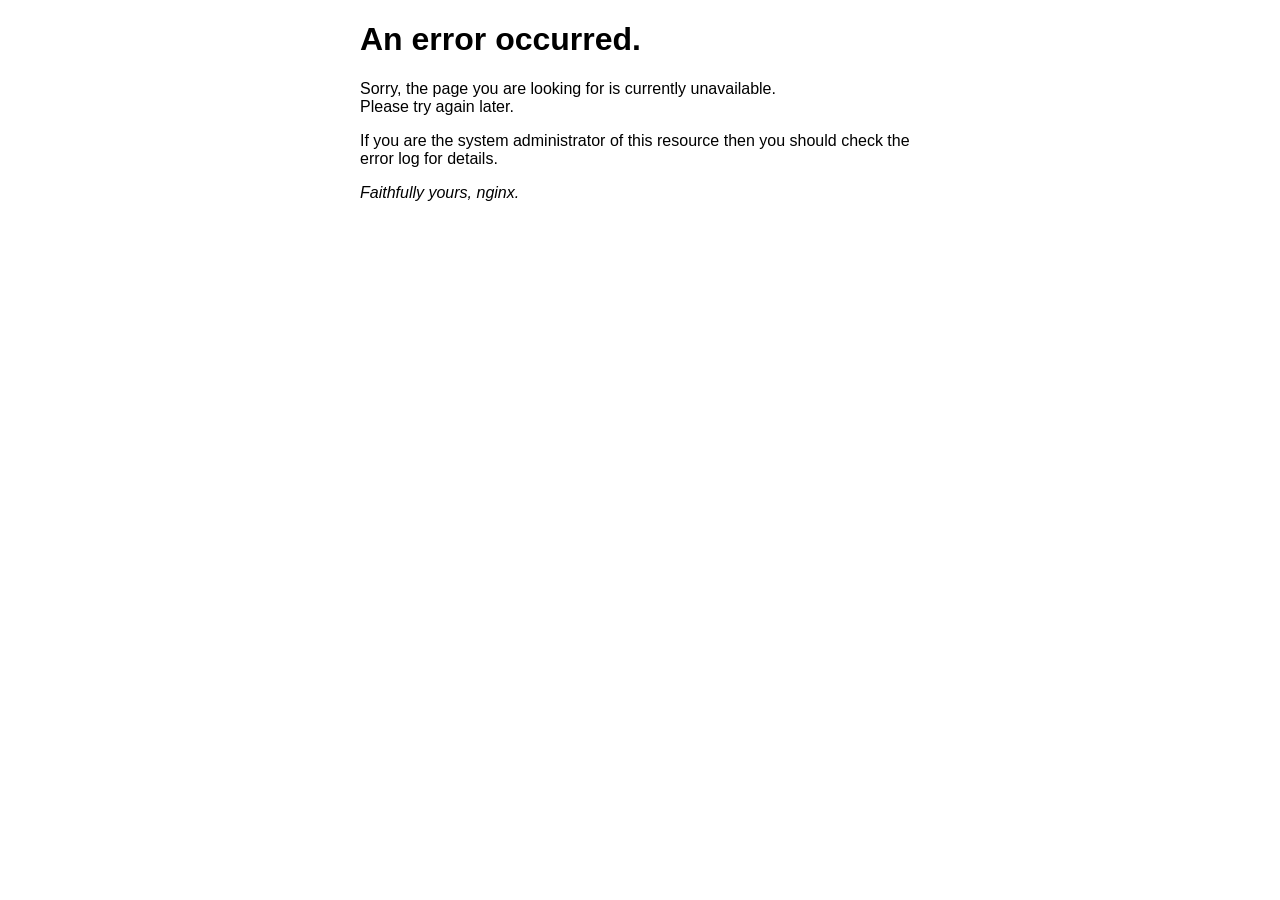
<file: frontend/front_despacho/dist_output/50x.html>
<!DOCTYPE html>
<html>
<head>
<title>Error</title>
<style>
html { color-scheme: light dark; }
body { width: 35em; margin: 0 auto;
font-family: Tahoma, Verdana, Arial, sans-serif; }
</style>
</head>
<body>
<h1>An error occurred.</h1>
<p>Sorry, the page you are looking for is currently unavailable.<br/>
Please try again later.</p>
<p>If you are the system administrator of this resource then you should check
the error log for details.</p>
<p><em>Faithfully yours, nginx.</em></p>
</body>
</html>
</file>
